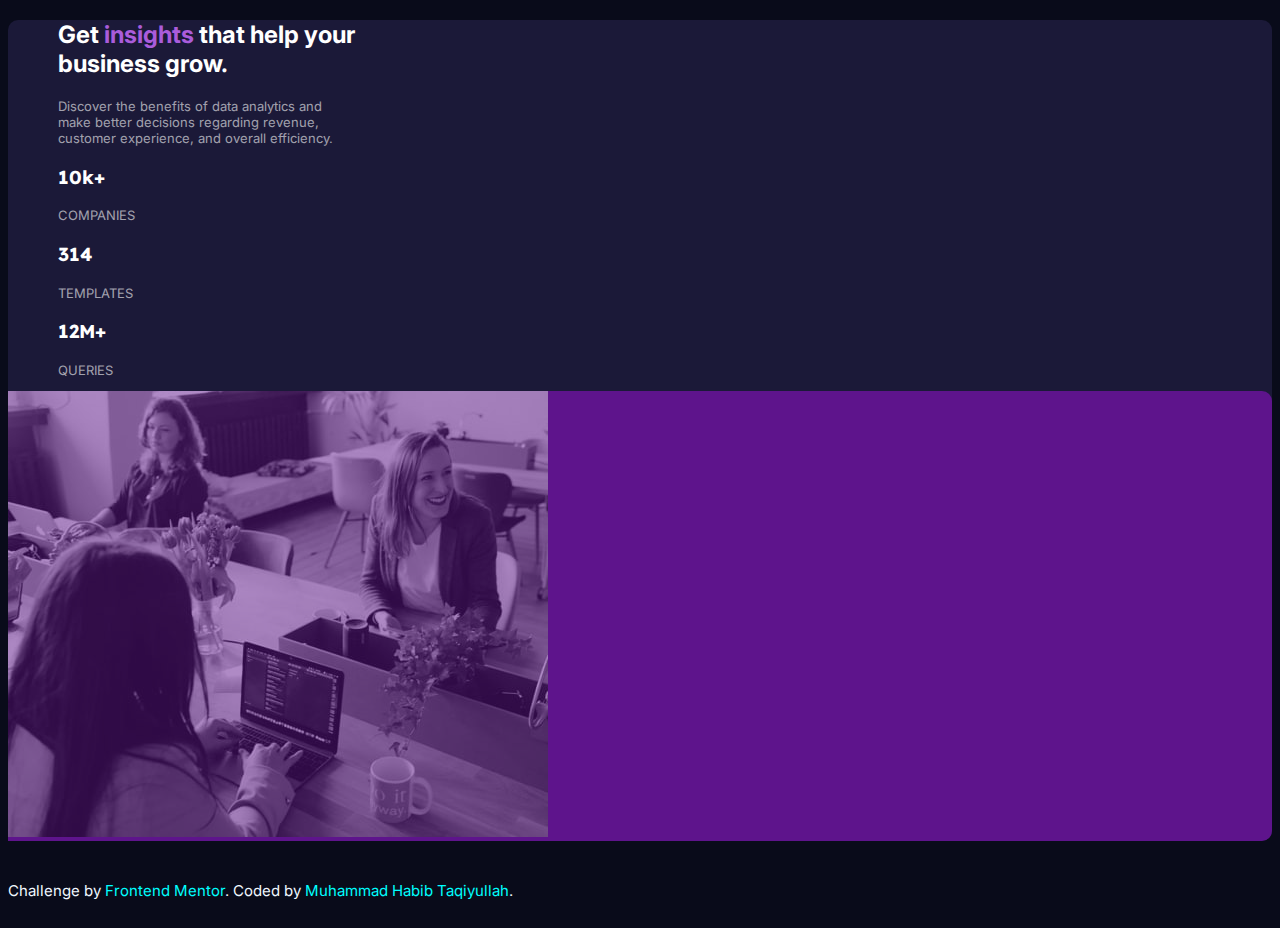
<file: index.html>
<!DOCTYPE html>
<html lang="en">

<head>
  <!-- Required meta tags -->
  <meta charset="utf-8" />
  <meta name="viewport" content="width=device-width, initial-scale=1" />

  <!-- Bootstrap CSS -->
  <link href="https://cdn.jsdelivr.net/npm/bootstrap@5.1.3/dist/css/bootstrap.min.css" rel="stylesheet"
    integrity="sha384-1BmE4kWBq78iYhFldvKuhfTAU6auU8tT94WrHftjDbrCEXSU1oBoqyl2QvZ6jIW3" crossorigin="anonymous" />
  <link rel="stylesheet" href="style.css" />

  <title>Frontend Mentor | Stats preview card component</title>
</head>

<body>
  <section class="d-flex align-items-center">
    <div class="container d-flex justify-content-center">
      <div class="card w-auto">
        <div class="row">
          <div id="textbox" class="col-lg-6 my-auto">
            <div class="card-body">
              <h2 class="card-title fw-bold">Get <span>insights</span> that help your business grow.</h2>
              <p class="card-text mt-4">Discover the benefits of data analytics and make better decisions regarding
                revenue, customer experience, and overall efficiency.</p>
            </div>
            <div class="data d-flex justify-content-between mt-5 ms-3">
              <div class="comp">
                <h3>10k+</h3>
                <p>COMPANIES</p>
              </div>
              <div class="temp">
                <h3>314</h3>
                <p>TEMPLATES</p>
              </div>
              <div class="que">
                <h3>12M+</h3>
                <p>QUERIES</p>
              </div>
            </div>
          </div>
          <div class="col">
            <div class="img-body">
              <img class="position-relative w-100" src="images/image-header-desktop.jpg" alt="image-header-desktop" />
            </div>
          </div>
        </div>
      </div>
    </div>
  </section>
  <footer class="text-center container-fluid">
    <div class="attribution">Challenge by <a href="https://www.frontendmentor.io?ref=challenge" target="_blank">Frontend
        Mentor</a>. Coded by <a href="https://github.com/muhabibta/" target="_blank">Muhammad Habib Taqiyullah</a>.
    </div>
  </footer>

  <!-- Option 1: Bootstrap Bundle with Popper -->
  <script src="https://cdn.jsdelivr.net/npm/bootstrap@5.1.3/dist/js/bootstrap.bundle.min.js"
    integrity="sha384-ka7Sk0Gln4gmtz2MlQnikT1wXgYsOg+OMhuP+IlRH9sENBO0LRn5q+8nbTov4+1p"
    crossorigin="anonymous"></script>
</body>

</html>
</file>
<file: style.css>
@import url("https://fonts.googleapis.com/css2?family=Inter:wght@400;700&family=Lexend+Deca&display=swap");
:root {
	--Very-dark-blue: hsl(233, 47%, 7%); /*Main background*/
	--Dark-desaturated-blue: hsl(244, 38%, 16%); /*Card background*/
	--Soft-violet: hsl(277, 64%, 61%); /*Accent*/
	--White: hsl(0, 0%, 100%); /*(main heading, stats)*/
	--Slightly-transparent-white: hsla(0, 0%, 100%, 0.75); /*(main paragraph)*/
	--Slightly-transparent-white2: hsla(0, 0%, 100%, 0.6); /*(stat headings)*/
}
body {
	background: hsl(233, 47%, 7%);
}
section {
	min-height: 100vh;
}
.card {
	background-color: var(--Dark-desaturated-blue);
	border-radius: 10px;
}
#textbox {
	padding: 0px 50px;
}
.card-body h2,
p {
	font-family: "Inter", sans-serif;
}
.card-body h2 {
	color: var(--White);
	max-width: 400px;
}
.card-body h2 span {
	color: var(--Soft-violet);
}
.card-body p {
	color: var(--Slightly-transparent-white2);
	font-size: 13px;
	max-width: 300px;
}
.data {
	max-width: 350px;
	font-family: "Lexend Deca", sans-serif;
	position: relative;
	transition: 0.25s;
}
.data h3 {
	font-weight: bold;
	color: var(--White);
}
.data p {
	color: var(--Slightly-transparent-white2);
	font-size: 13px;
	/* font-weight: bold; */
}
.img-body {
	background-color: hsl(277, 75%, 31.4%);
	overflow: hidden;
	border-top-right-radius: 10px;
	border-bottom-right-radius: 10px;
}
.img-body img {
	opacity: 0.5;
}
.data div:hover:nth-child(n + 1) {
	transform: translateY(-10px);
}
footer {
	font-size: 15px;
	font-family: "Inter", sans-serif;
	color: aliceblue;
	position: absolute;
	bottom: 0;
}
footer a {
	text-decoration: none;
	color: aqua;
}
</file>
